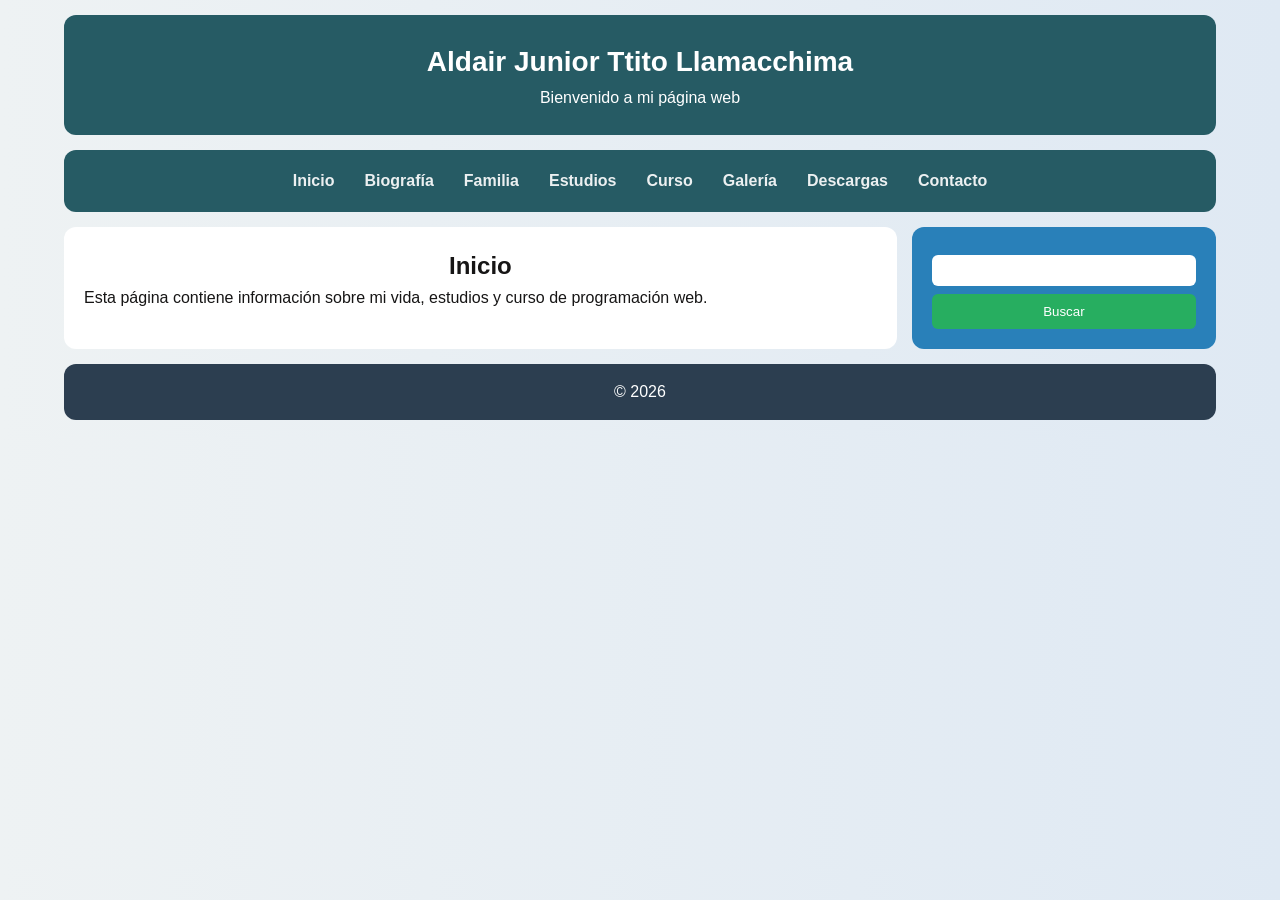
<file: index.html>
<!DOCTYPE html>
<html lang="es">
<head>
    <meta charset="UTF-8">
    <title>Inicio</title>
    <link rel="stylesheet" href="estilo.css">
</head>
<body>

<div class="contenedor1">

<header>
    <h1>Aldair Junior Ttito Llamacchima</h1>
    <p>Bienvenido a mi página web</p>
</header>

<nav>
<ul>
<li><a href="index.html">Inicio</a></li>
<li><a href="biografia.html">Biografía</a></li>
<li><a href="familia.html">Familia</a></li>
<li><a href="estudios.html">Estudios</a></li>
<li><a href="curso.html">Curso</a></li>
<li><a href="galeria.html">Galería</a></li>
<li><a href="descargas.html">Descargas</a></li>
<li><a href="contacto.html">Contacto</a></li>
</ul>
</nav>

<div class="contenido-central">
<section>
<h2>Inicio</h2>
<p>Esta página contiene información sobre mi vida, estudios y curso de programación web.</p>
</section>

<aside>
<div class="buscador">
<input type="text" id="buscar">
<button onclick="buscarTexto()">Buscar</button>
</div>
</aside>
</div>

<footer>
<p>© 2026</p>
</footer>

</div>

<script>
function buscarTexto(){
alert("Buscando...");
}
</script>

</body>
</html>
</file>
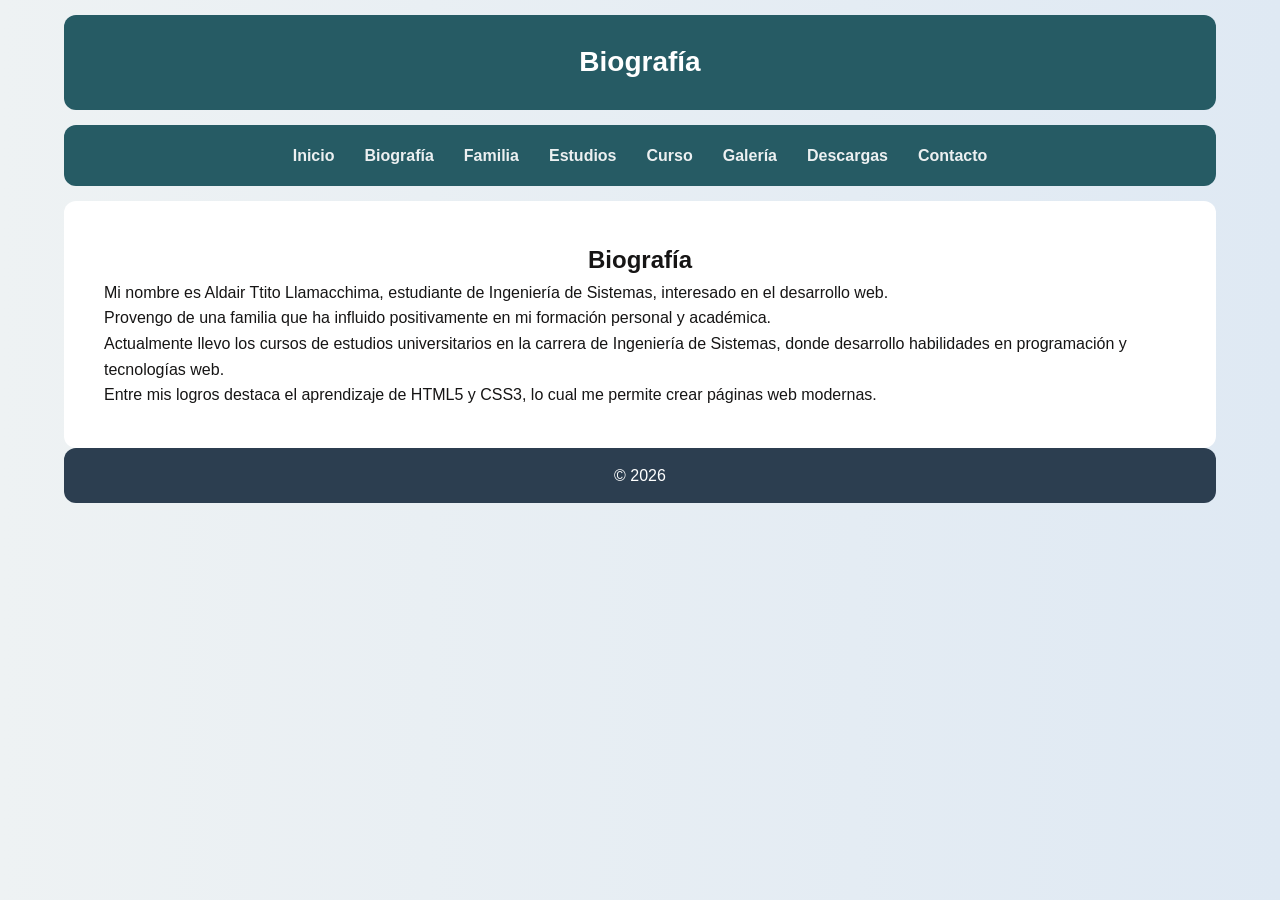
<file: biografia.html>
<!DOCTYPE html>
<html lang="es">
<head>
<meta charset="UTF-8">
<title>Biografía</title>
<link rel="stylesheet" href="estilo.css">
</head>
<body>

<div class="contenedor1">

<header><h1>Biografía</h1></header>

<nav>
<ul>
<li><a href="index.html">Inicio</a></li>
<li><a href="biografia.html">Biografía</a></li>
<li><a href="familia.html">Familia</a></li>
<li><a href="estudios.html">Estudios</a></li>
<li><a href="curso.html">Curso</a></li>
<li><a href="galeria.html">Galería</a></li>
<li><a href="descargas.html">Descargas</a></li>
<li><a href="contacto.html">Contacto</a></li>
</ul>
</nav>

<section>
<section>
<h2>Biografía</h2>

<p>Mi nombre es Aldair Ttito Llamacchima, estudiante de Ingeniería de Sistemas, interesado en el desarrollo web.</p>

<p>Provengo de una familia que ha influido positivamente en mi formación personal y académica.</p>

<p>Actualmente llevo los cursos de estudios universitarios en la carrera de Ingeniería de Sistemas, donde desarrollo habilidades en programación y tecnologías web.</p>

<p>Entre mis logros destaca el aprendizaje de HTML5 y CSS3, lo cual me permite crear páginas web modernas.</p>

</section>
</section>

<footer><p>© 2026</p></footer>

</div>
</body>
</html>
</file>
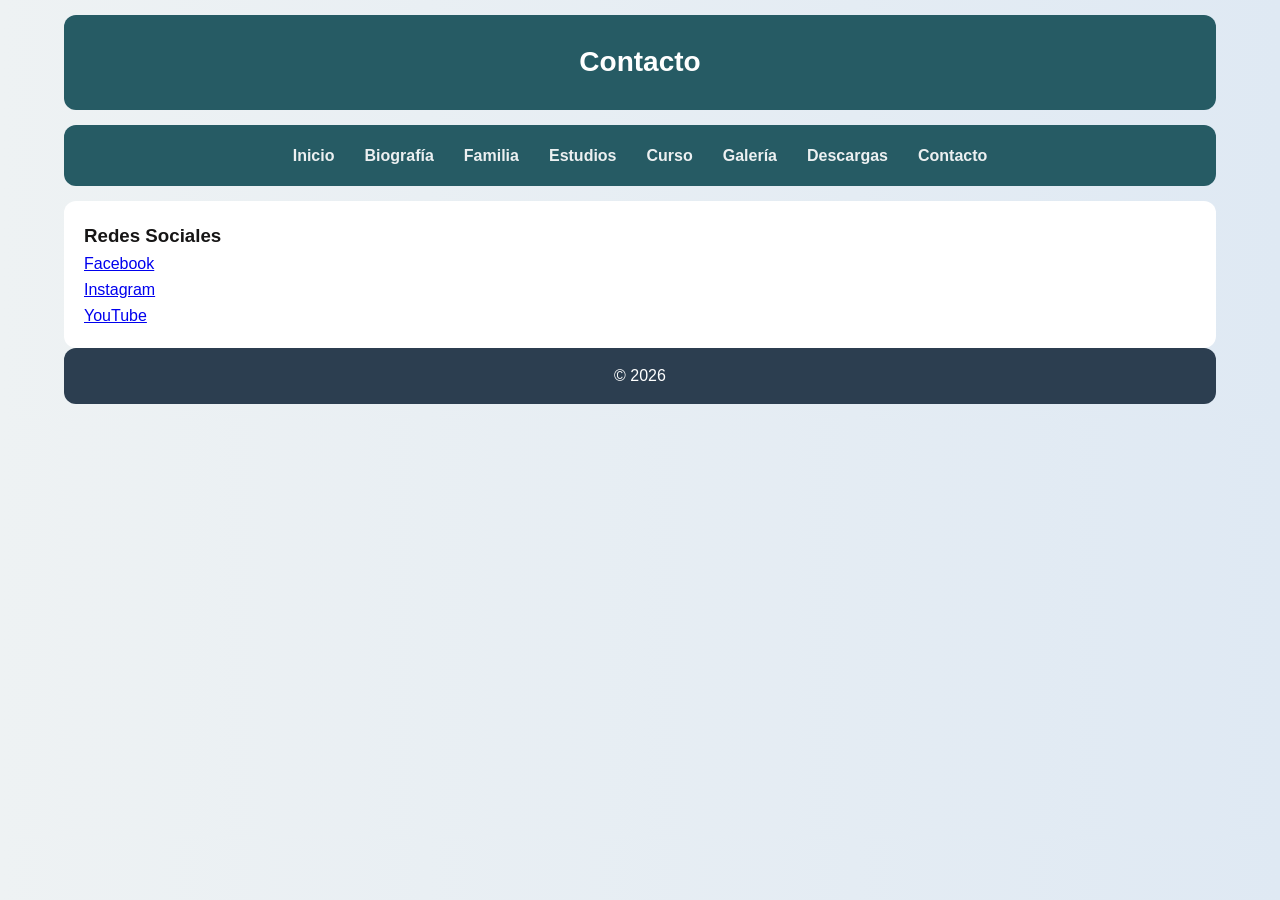
<file: contacto.html>
<!DOCTYPE html>
<html lang="es">
<head>
<meta charset="UTF-8">
<title>Contacto</title>
<link rel="stylesheet" href="estilo.css">
</head>
<body>

<div class="contenedor1">

<header><h1>Contacto</h1></header>

<nav>
<ul>
<li><a href="index.html">Inicio</a></li>
<li><a href="biografia.html">Biografía</a></li>
<li><a href="familia.html">Familia</a></li>
<li><a href="estudios.html">Estudios</a></li>
<li><a href="curso.html">Curso</a></li>
<li><a href="galeria.html">Galería</a></li>
<li><a href="descargas.html">Descargas</a></li>
<li><a href="contacto.html">Contacto</a></li>
</ul>
</nav>

<section>
<h3>Redes Sociales</h3>

<a href="https://facebook.com" target="_blank">Facebook</a><br>
<a href="https://instagram.com" target="_blank">Instagram</a><br>
<a href="https://youtube.com" target="_blank">YouTube</a>

</section>

<footer><p>© 2026</p></footer>

</div>
</body>
</html>
</file>
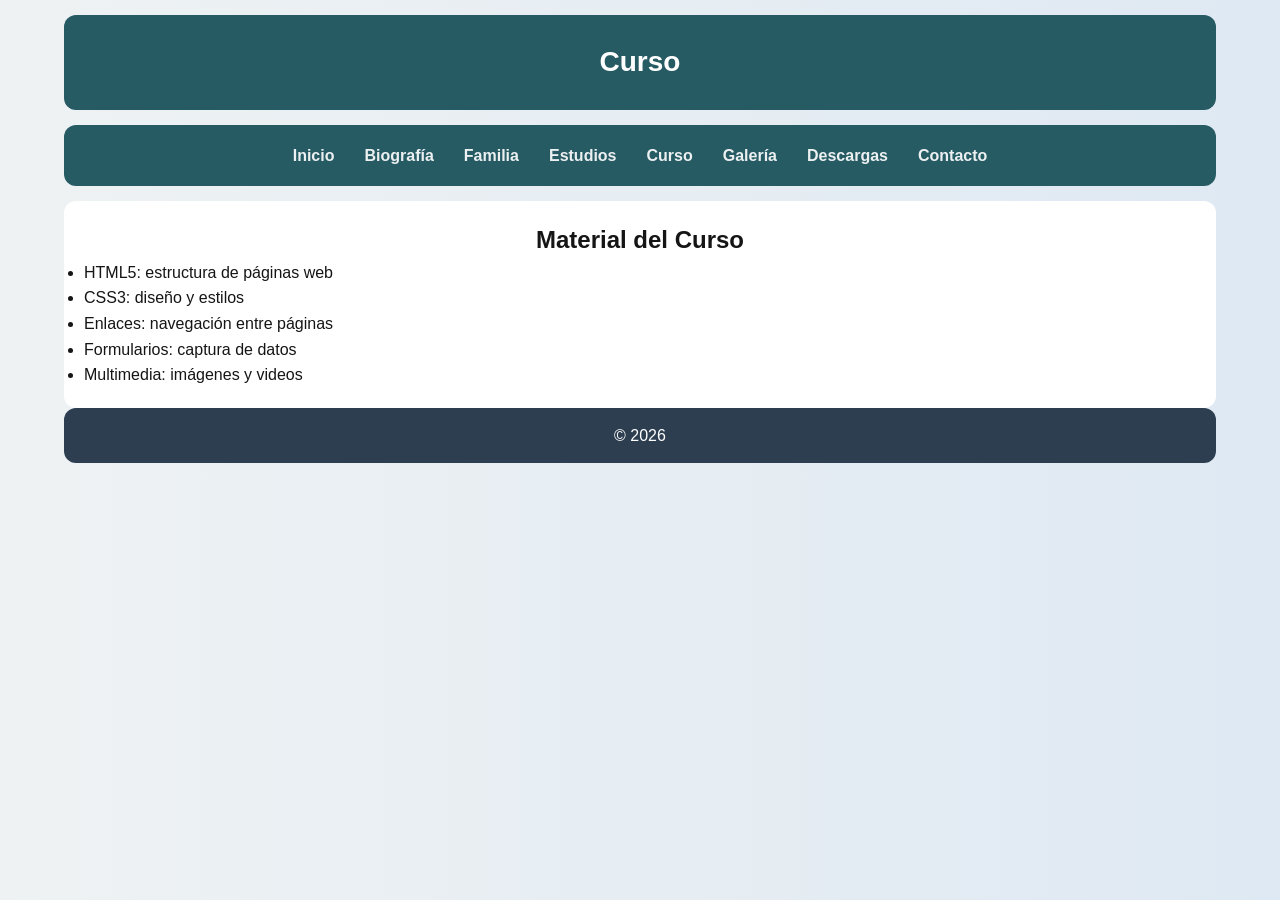
<file: curso.html>
<!DOCTYPE html>
<html lang="es">
<head>
<meta charset="UTF-8">
<title>Curso</title>
<link rel="stylesheet" href="estilo.css">
</head>
<body>

<div class="contenedor1">

<header><h1>Curso</h1></header>

<nav>
<ul>
<li><a href="index.html">Inicio</a></li>
<li><a href="biografia.html">Biografía</a></li>
<li><a href="familia.html">Familia</a></li>
<li><a href="estudios.html">Estudios</a></li>
<li><a href="curso.html">Curso</a></li>
<li><a href="galeria.html">Galería</a></li>
<li><a href="descargas.html">Descargas</a></li>
<li><a href="contacto.html">Contacto</a></li>
</ul>
</nav>

<section>
<h2>Material del Curso</h2>

<ul>
<li>HTML5: estructura de páginas web</li>
<li>CSS3: diseño y estilos</li>
<li>Enlaces: navegación entre páginas</li>
<li>Formularios: captura de datos</li>
<li>Multimedia: imágenes y videos</li>
</ul>

</section>

<footer><p>© 2026</p></footer>

</div>
</body>
</html>
</file>
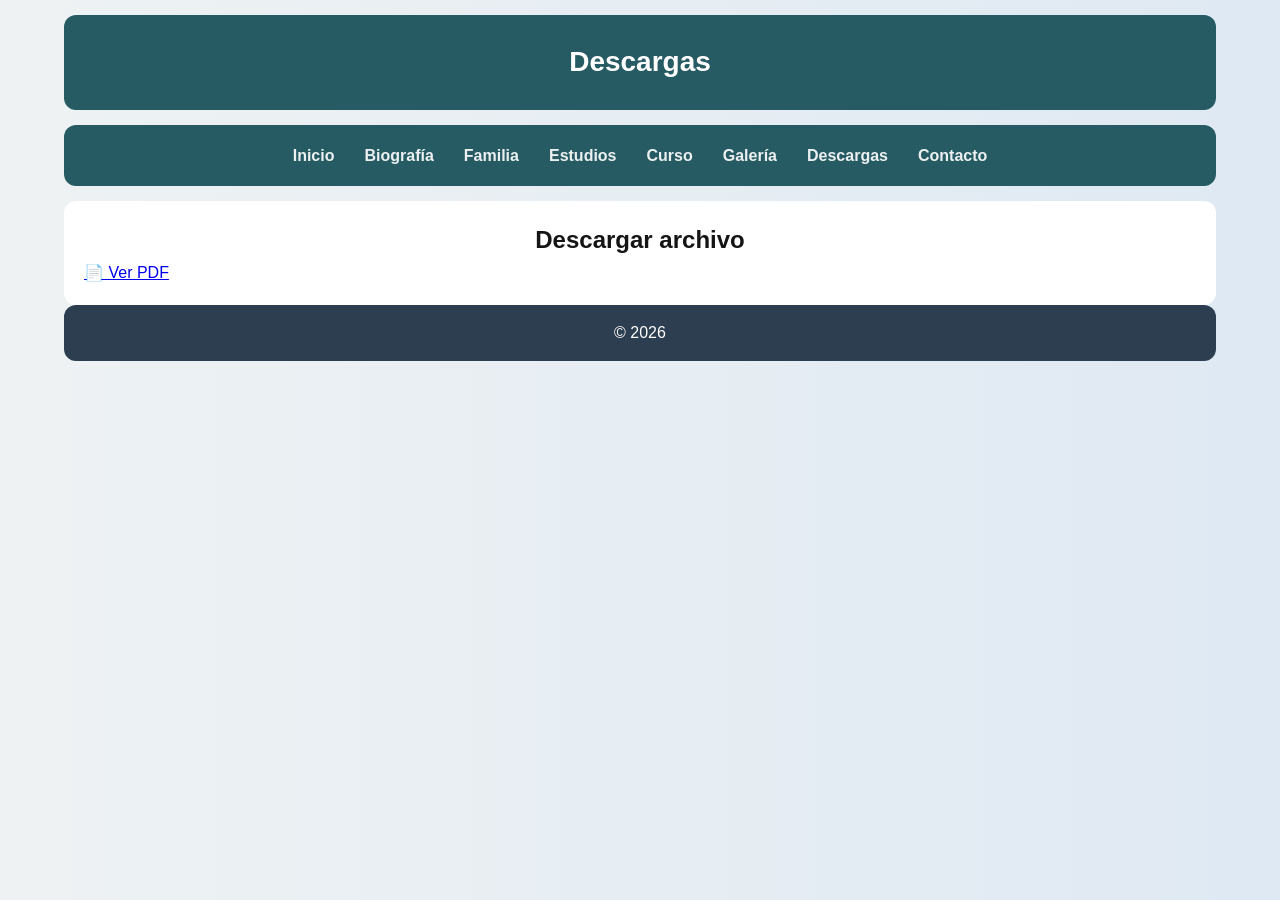
<file: descargas.html>
<!DOCTYPE html>
<html lang="es">
<head>
<meta charset="UTF-8">
<title>Descargas</title>
<link rel="stylesheet" href="estilo.css">
</head>
<body>

<div class="contenedor1">

<header><h1>Descargas</h1></header>

<nav>
<ul>
<li><a href="index.html">Inicio</a></li>
<li><a href="biografia.html">Biografía</a></li>
<li><a href="familia.html">Familia</a></li>
<li><a href="estudios.html">Estudios</a></li>
<li><a href="curso.html">Curso</a></li>
<li><a href="galeria.html">Galería</a></li>
<li><a href="descargas.html">Descargas</a></li>
<li><a href="contacto.html">Contacto</a></li>
</ul>
</nav>

<body>    
<section>
    <h2>Descargar archivo</h2>
<a href="manual.pdf" target="_blank">
    📄 Ver PDF
</a>
</section>
<footer><p>© 2026</p></footer>

</div>
</body>
</html>
</file>
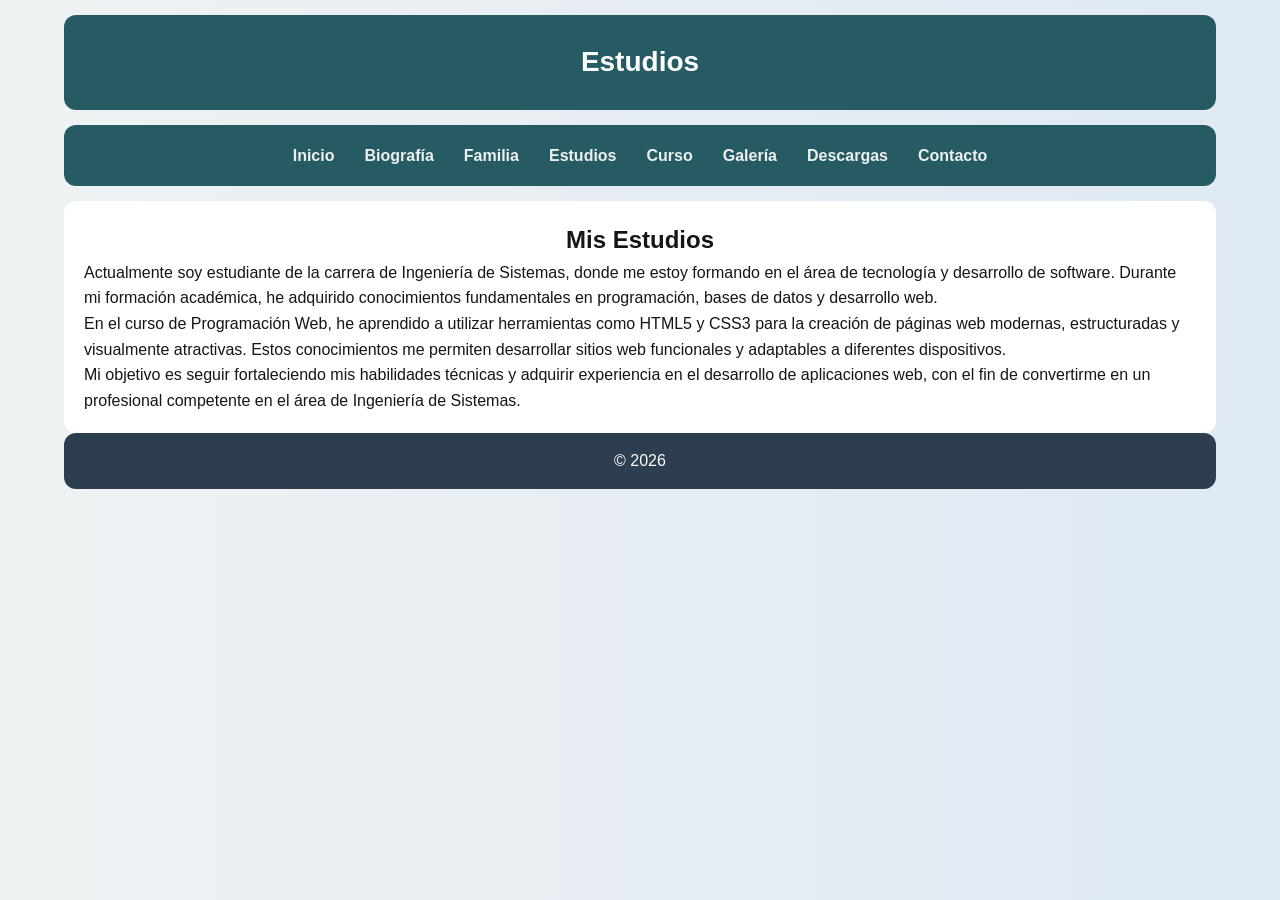
<file: estudios.html>
<!DOCTYPE html>
<html lang="es">
<head>
<meta charset="UTF-8">
<title>Estudios</title>
<link rel="stylesheet" href="estilo.css">
</head>
<body>

<div class="contenedor1">

<header><h1>Estudios</h1></header>

<nav>
<ul>
<li><a href="index.html">Inicio</a></li>
<li><a href="biografia.html">Biografía</a></li>
<li><a href="familia.html">Familia</a></li>
<li><a href="estudios.html">Estudios</a></li>
<li><a href="curso.html">Curso</a></li>
<li><a href="galeria.html">Galería</a></li>
<li><a href="descargas.html">Descargas</a></li>
<li><a href="contacto.html">Contacto</a></li>
</ul>
</nav>

<section>

    <h2>Mis Estudios</h2>

    <p>
    Actualmente soy estudiante de la carrera de Ingeniería de Sistemas, donde me estoy formando en el área de tecnología y desarrollo de software. Durante mi formación académica, he adquirido conocimientos fundamentales en programación, bases de datos y desarrollo web.
    </p>

    <p>
    En el curso de Programación Web, he aprendido a utilizar herramientas como HTML5 y CSS3 para la creación de páginas web modernas, estructuradas y visualmente atractivas. Estos conocimientos me permiten desarrollar sitios web funcionales y adaptables a diferentes dispositivos.
    </p>

    <p>
    Mi objetivo es seguir fortaleciendo mis habilidades técnicas y adquirir experiencia en el desarrollo de aplicaciones web, con el fin de convertirme en un profesional competente en el área de Ingeniería de Sistemas.
    </p>
</section>

<footer><p>© 2026</p></footer>

</div>
</body>
</html>
</file>
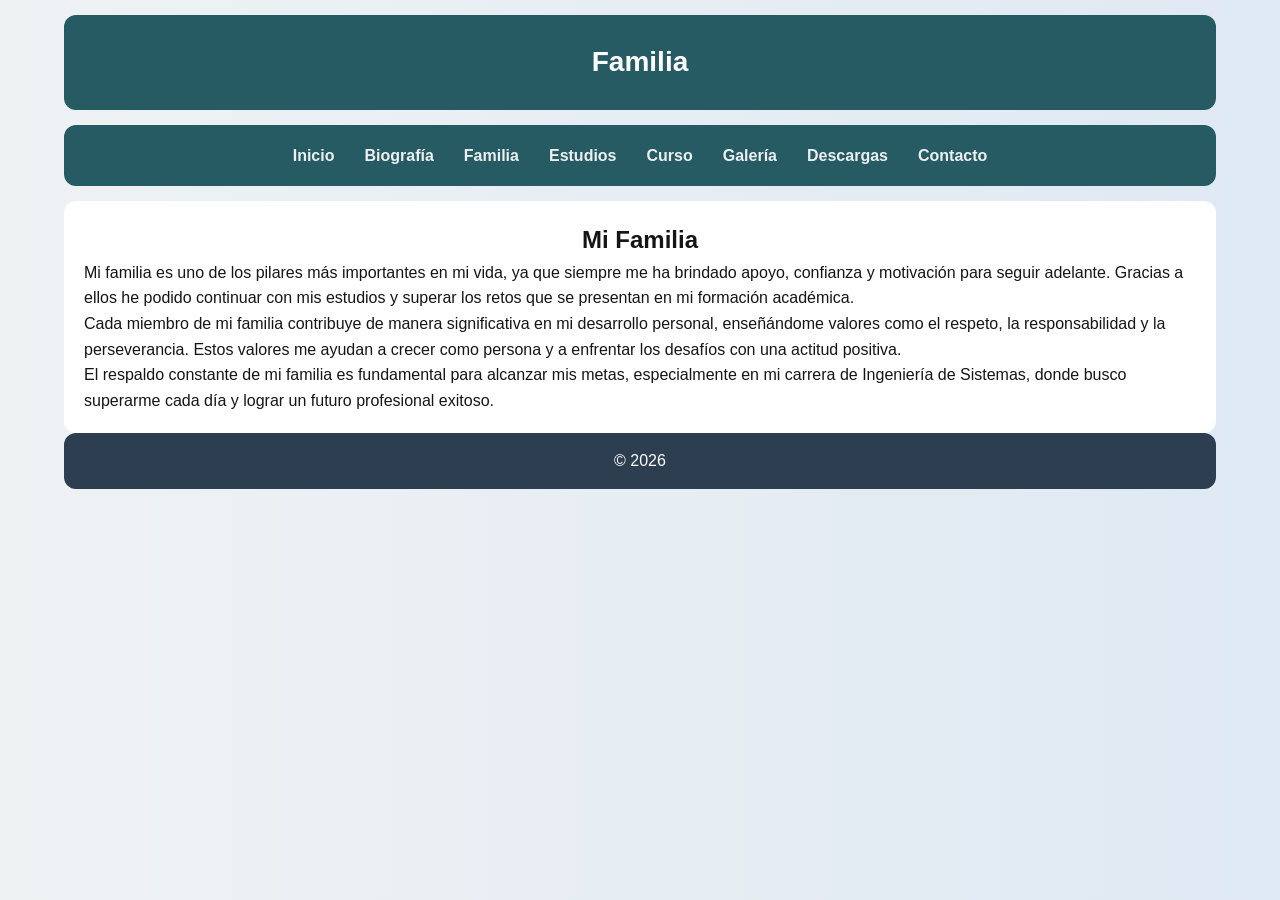
<file: familia.html>
<!DOCTYPE html>
<html lang="es">
<head>
<meta charset="UTF-8">
<title>Familia</title>
<link rel="stylesheet" href="estilo.css">
</head>
<body>

<div class="contenedor1">

<header><h1>Familia</h1></header>

<nav>
<ul>
<li><a href="index.html">Inicio</a></li>
<li><a href="biografia.html">Biografía</a></li>
<li><a href="familia.html">Familia</a></li>
<li><a href="estudios.html">Estudios</a></li>
<li><a href="curso.html">Curso</a></li>
<li><a href="galeria.html">Galería</a></li>
<li><a href="descargas.html">Descargas</a></li>
<li><a href="contacto.html">Contacto</a></li>
</ul>
</nav>


<section>
    <h2>Mi Familia</h2>

    <p>
    Mi familia es uno de los pilares más importantes en mi vida, ya que siempre me ha brindado apoyo, confianza y motivación para seguir adelante. Gracias a ellos he podido continuar con mis estudios y superar los retos que se presentan en mi formación académica.
    </p>

    <p>
    Cada miembro de mi familia contribuye de manera significativa en mi desarrollo personal, enseñándome valores como el respeto, la responsabilidad y la perseverancia. Estos valores me ayudan a crecer como persona y a enfrentar los desafíos con una actitud positiva.
    </p>

    <p>
    El respaldo constante de mi familia es fundamental para alcanzar mis metas, especialmente en mi carrera de Ingeniería de Sistemas, donde busco superarme cada día y lograr un futuro profesional exitoso.
    </p>
</section>

<footer><p>© 2026</p></footer>

</div>
</body>
</html>
</file>
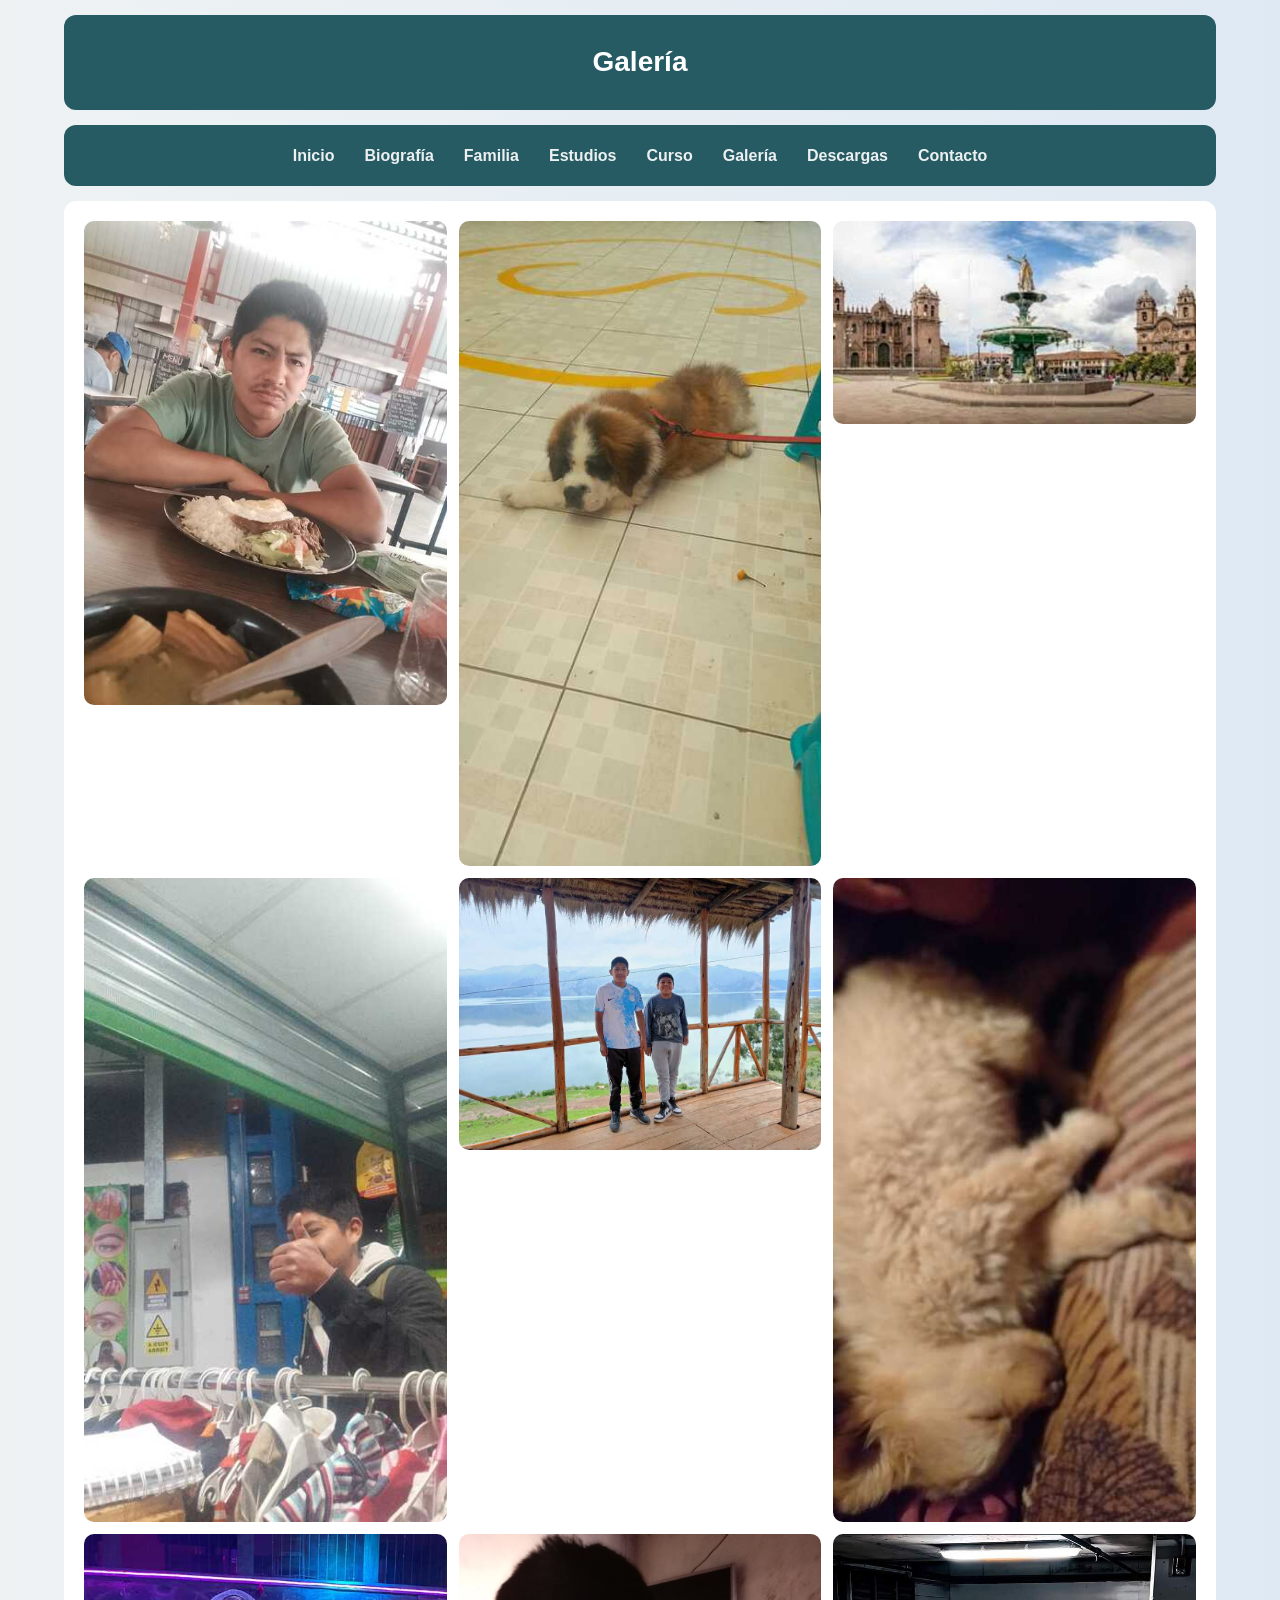
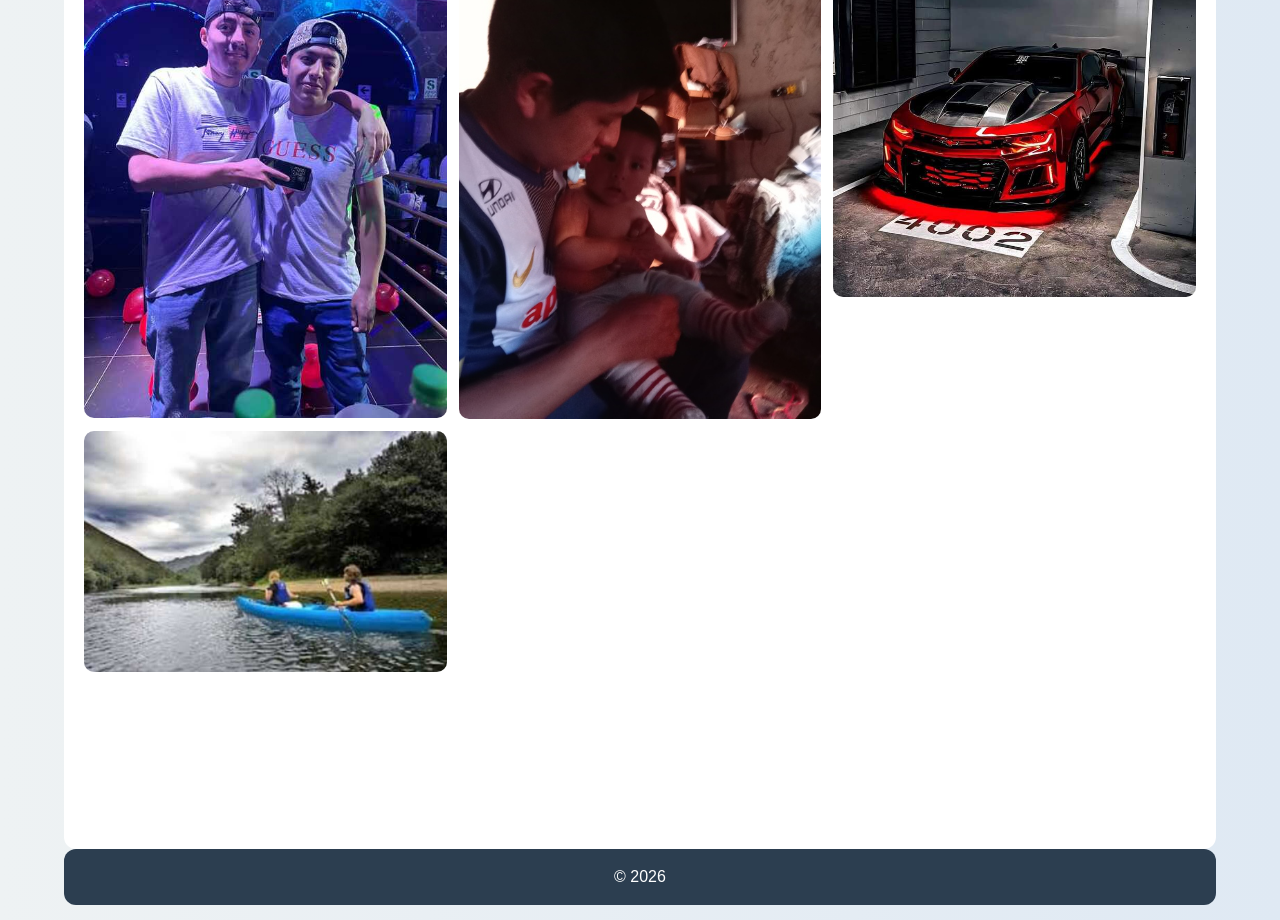
<file: galeria.html>
<!DOCTYPE html>
<html lang="es">
<head>
<meta charset="UTF-8">
<title>Galería</title>
<link rel="stylesheet" href="estilo.css">
</head>
<body>

<div class="contenedor1">

<header><h1>Galería</h1></header>

<nav>
<ul>
<li><a href="index.html">Inicio</a></li>
<li><a href="biografia.html">Biografía</a></li>
<li><a href="familia.html">Familia</a></li>
<li><a href="estudios.html">Estudios</a></li>
<li><a href="curso.html">Curso</a></li>
<li><a href="galeria.html">Galería</a></li>
<li><a href="descargas.html">Descargas</a></li>
<li><a href="contacto.html">Contacto</a></li>
</ul>
</nav>

<section>
<div class="galeria">
<img src="foto1.jpeg" alt="Mi foto">
<img src="foto2.jpeg" alt="foto2">
<img src="foto3.jpeg" alt="foto3">
<img src="foto4.jpeg" alt="foto4">
<img src="foto5.jpeg" alt="foto5">
<img src="foto6.jpeg" alt="foto6">
<img src="foto7.jpeg" alt="foto7">
<img src="foto8.jpeg" alt="foto8">
<img src="foto9.jpeg" alt="foto9">
<img src="foto10.jpeg" alt="foto10">
</div>

<div class="video-container">
    <iframe 
        src="https://www.youtube.com/embed/UB1O30fR-EE" 
        title="Curso de HTML para principiantes"
        frameborder="0" 
        allow="accelerometer; autoplay; clipboard-write; encrypted-media; gyroscope; picture-in-picture" 
        allowfullscreen>
    </iframe>
</div>

</section>

<footer><p>© 2026</p></footer>

</div>
</body>
</html>
</file>
<file: estilo.css>
/* RESET BÁSICO */
* {
    margin: 0;
    padding: 0;
    box-sizing: border-box;
}

/* ESTILO GENERAL */
body {
    font-family: Arial, Helvetica, sans-serif;
    background: linear-gradient(to right, #eef2f3, #dfe9f3);
    color: #161515;
    line-height: 1.6;
}

/* CONTENEDOR */
.contenedor1 {
    width: 90%;
    max-width: 1200px;
    margin: auto;
}

/* HEADER */
header {
    background: #265b64;
    color: white;
    padding: 25px;
    text-align: center;
    border-radius: 12px;
    margin: 15px 0;
}

header h1 {
    font-size: 28px;
}

header p {
    font-size: 16px;
}

/* NAV */
nav {
    background: #265b64;
    border-radius: 12px;
    margin-bottom: 15px;
}

nav ul {
    list-style: none;
    display: flex;
    justify-content: center;
    flex-wrap: wrap;
    padding: 10px;
}

nav li {
    margin: 8px 15px;
}

nav a {
    text-decoration: none;
    color: #ecf0f1;
    font-weight: bold;
    transition: 0.3s;
}

nav a:hover {
    color: #1abc9c;
}

/* CONTENIDO PRINCIPAL */
.contenido-central {
    display: flex;
    gap: 15px;
    margin-bottom: 15px;
}

/* SECCIÓN */
section {
    flex: 3;
    background: #ffffff;
    padding: 20px;
    border-radius: 12px;
}

/* ARTÍCULOS */
article {
    background: #1abc9c;
    color: white;
    padding: 15px;
    margin: 12px 0;
    border-radius: 10px;
}

/* ASIDE */
aside {
    flex: 1;
    background: #2980b9;
    color: white;
    padding: 20px;
    border-radius: 12px;
}

/* BUSCADOR */
.buscador input {
    width: 100%;
    padding: 8px;
    margin: 8px 0;
    border-radius: 6px;
    border: none;
}

.buscador button {
    width: 100%;
    padding: 10px;
    background: #27ae60;
    border: none;
    color: white;
    border-radius: 6px;
    cursor: pointer;
    transition: 0.3s;
}

.buscador button:hover {
    background: #1e8449;
}

/* GALERÍA */
.galeria {
    display: grid;
    grid-template-columns: repeat(3, 1fr);
    gap: 12px;
}

.galeria img {
    width: 100%;
    border-radius: 10px;
    transition: 0.3s;
}

.galeria img:hover {
    transform: scale(1.05);
}

/* VIDEO */
video {
    margin-top: 15px;
    border-radius: 10px;
}

/* DESCARGAS */
a[download] {
    display: inline-block;
    padding: 10px;
    background: #8e44ad;
    color: white;
    border-radius: 8px;
    text-decoration: none;
    margin-top: 10px;
}

a[download]:hover {
    background: #6c3483;
}

/* FOOTER */
footer {
    background: #2c3e50;
    color: white;
    text-align: center;
    padding: 15px;
    border-radius: 12px;
    margin-bottom: 15px;
}

/* RESPONSIVE (CELULAR) */
@media (max-width: 768px) {
    .contenido-central {
        flex-direction: column;
    }

    nav ul {
        flex-direction: column;
        align-items: center;
    }

    .galeria {
        grid-template-columns: repeat(2, 1fr);
    }
}

@media (max-width: 480px) {
    .galeria {
        grid-template-columns: 1fr;
    }
}
h2 {
    text-align: center;
}
</file>
